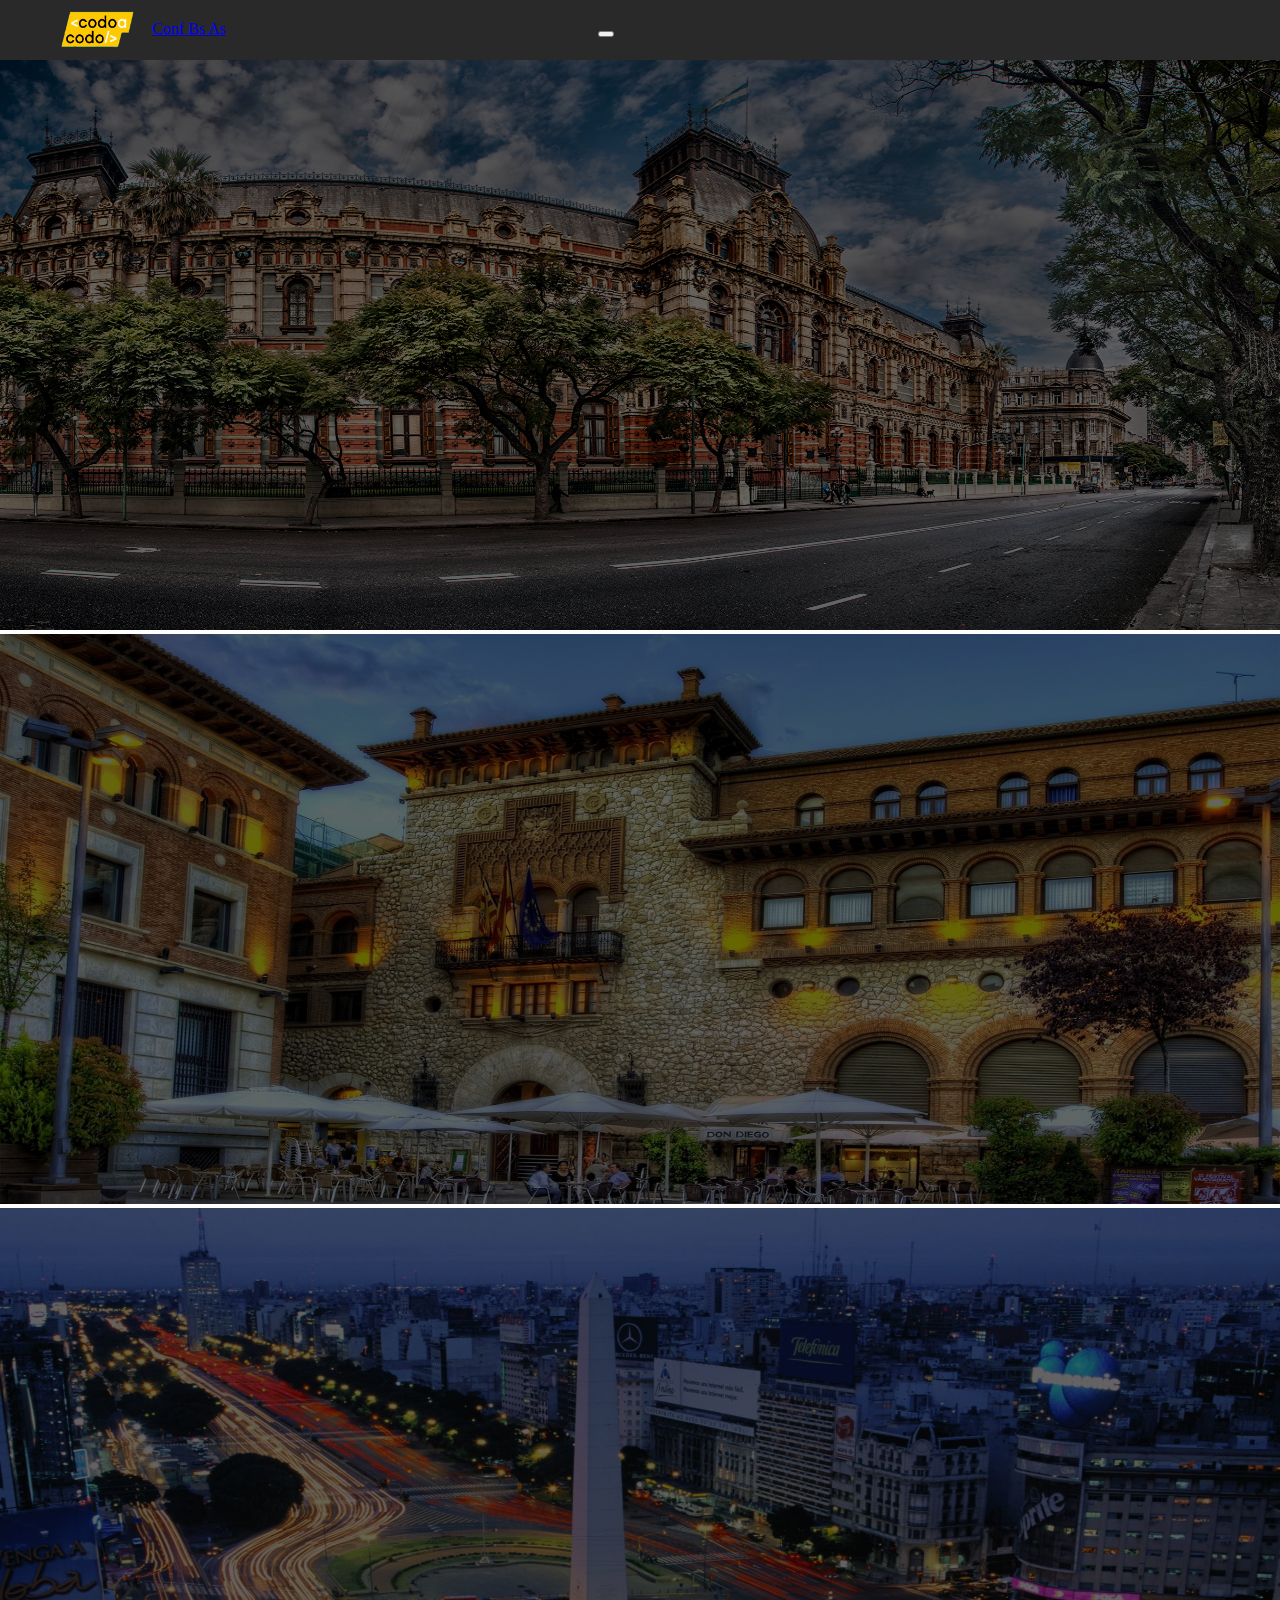
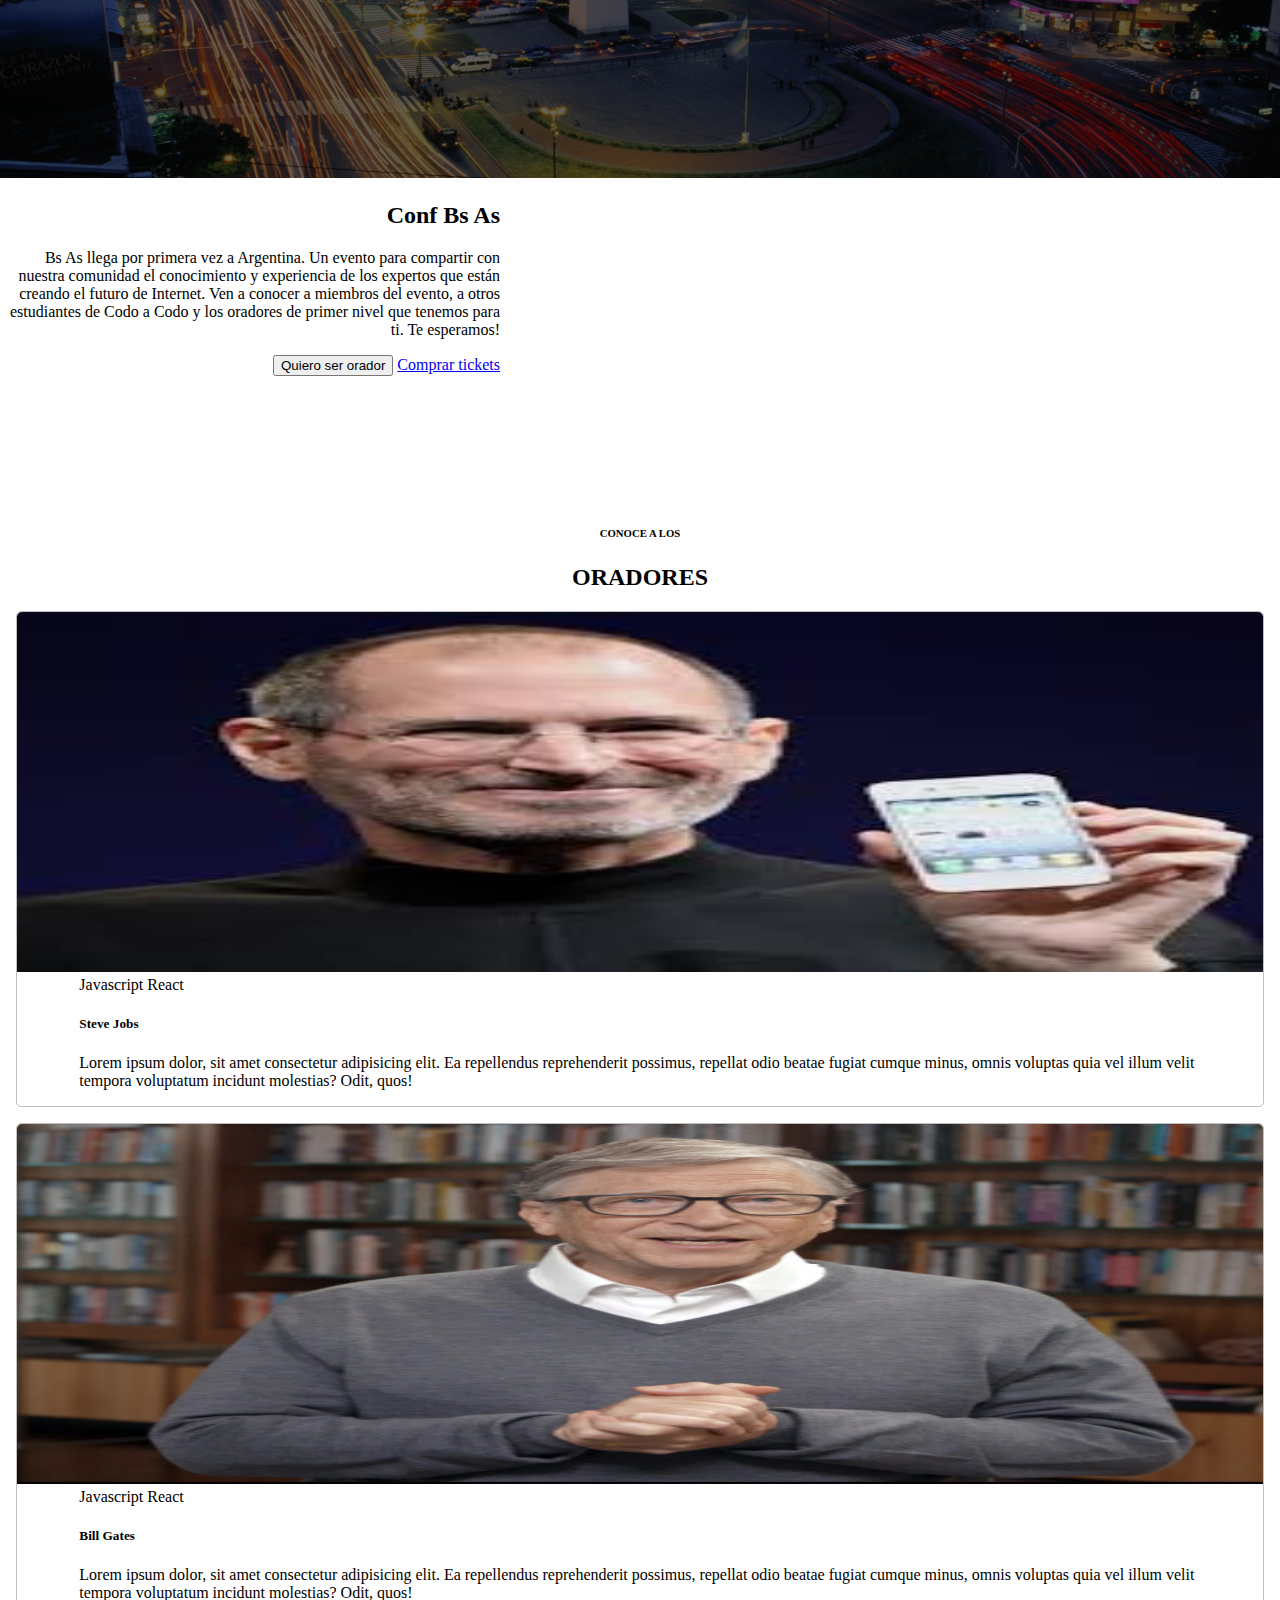
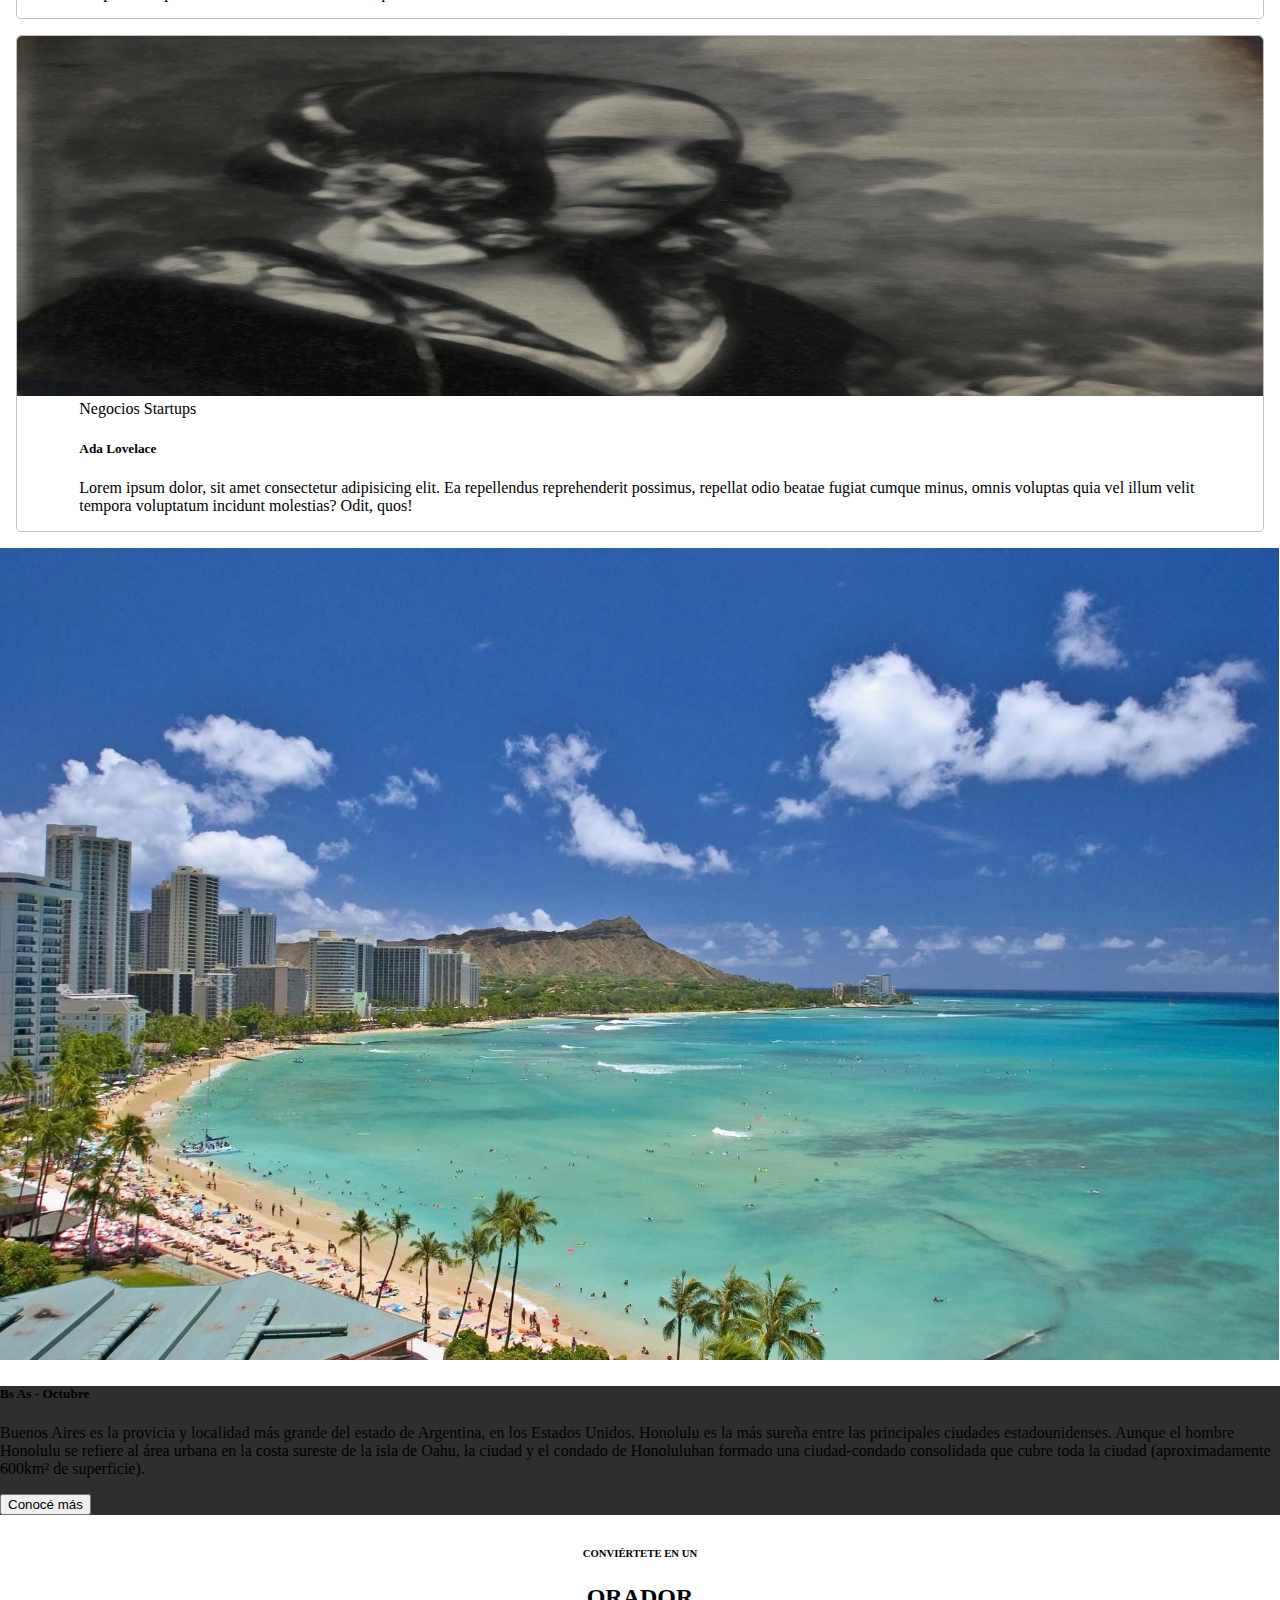
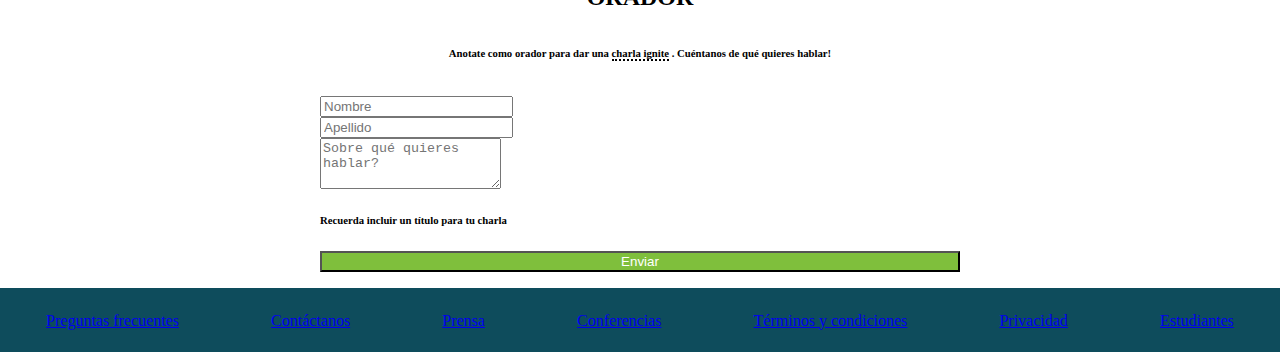
<file: index.html>
<!doctype html>
<html lang="en">
  <head>
    <!-- Required meta tags -->
    <meta charset="utf-8">
    <meta name="viewport" content="width=device-width, initial-scale=1">

    <!-- Bootstrap CSS -->
    <link href="https://cdn.jsdelivr.net/npm/bootstrap@5.1.2/dist/css/bootstrap.min.css" rel="stylesheet" integrity="sha384-uWxY/CJNBR+1zjPWmfnSnVxwRheevXITnMqoEIeG1LJrdI0GlVs/9cVSyPYXdcSF" crossorigin="anonymous">

    <link href="css/styles.css" rel="stylesheet">
    <title>TP INTEGRADOR 2</title>
  </head>

  <body>
    <!-- Inicio nav -->
    <nav class="navbar navbar-expand-lg navbar-dark bg-dark">
        
        <div class="container-fluid">

            <img src="img/codoacodo.png" class="imgnav"  alt="codoacodo"> 
          
          <a class="navbar-brand" href="#">Conf Bs As</a>
          
          <button class="navbar-toggler" type="button" data-bs-toggle="collapse" data-bs-target="#navbarNav" aria-controls="navbarNav" aria-expanded="false" aria-label="Toggle navigation">
            <span class="navbar-toggler-icon"></span>
          </button>
          
            <div class="collapse navbar-collapse" id="navbarNav">
                <ul class="navbar-nav">

                    <li class="nav-item">
                        <a class="nav-link active" aria-current="page" href="#">La conferencia</a>
                    </li>

                    <li class="nav-item">
                        <a class="nav-link" href="#">Los oradores</a>
                    </li>

                    <li class="nav-item">
                        <a class="nav-link" href="#">El lugar y la fecha</a>
                    </li>

                    <li class="nav-item">
                        <a class="nav-link" href="#">Conviértete en orador</a>
                    </li>            
                          
                    <li class="nav-item">
                        <a class="nav-link text-success" href="comprartickets.html" >Comprar tickets</a>
                    </li>
                </ul>
            </div>
       
        </div>
    </nav>
    <!-- Fin  nav -->

    <!-- Inicio carrousel -->

        
    
    <div id="carouselExampleSlidesOnly" class="carousel slide" data-bs-ride="carousel">
        <div class="carousel-inner">

        <div class="carousel-item active">
            <img src="img/ba1.jpg" class="d-block w-100" alt="bsas">
        </div>

        <div class="carousel-item">
            <img src="img/ba2.jpg" class="d-block w-100" alt="bsas">
        </div>

        <div class="carousel-item">
            <img src="img/ba3.jpg" class="d-block w-100" alt="bsas">
        </div>

        </div>

        <div class="carrousel-container">
            <div class="carousel-caption">
                <h2>Conf Bs As</h2>
    
                <p>Bs As llega por primera vez a Argentina. Un evento para compartir con nuestra comunidad el conocimiento y experiencia de los expertos que están creando el futuro de Internet. Ven a conocer a miembros del evento, 
                   a otros estudiantes de Codo a Codo y los oradores de primer nivel que tenemos para ti. Te esperamos!
                </p>
        
                <button type="button" class="btn btn-outline-light">Quiero ser orador</button>
                <!-- <button type="button" class="btn btn-success">Comprar tickets</button> -->
                <a  href="comprartickets.html" class="btn btn-success">Comprar tickets</a> 
        
            </div>
        </div> 

    </div>    
        
    

   <!-- Fin carrousel -->

   <!--Inicio group cards-->
    
    <div class="container">

        <div class="titulo-cardgroup"> 
            <h6>CONOCE A LOS</h6>
            <h2>ORADORES</h2>
        </div>

        <div class="row ">

            <div class="col">
              
                <img src="img/steve.jpg" alt="steve"></img>
                <div class="content">
                    <span class="badge bg-warning text-dark">Javascript</span>
                    <span class="badge bg-info text-light">React</span>

                    <h5 class="card-title">Steve Jobs</h5>
                    
                    <p class="card-text">
                        Lorem ipsum dolor, sit amet consectetur adipisicing elit. Ea repellendus reprehenderit possimus, 
                        repellat odio beatae fugiat cumque minus, omnis voluptas quia vel illum velit tempora voluptatum
                        incidunt molestias? Odit, quos!
                    </p>
                </div>
            </div>

          <div class="col">
            <img src="img/bill.jpg" alt="bill"></img>
            <div class="content">
                <span class="badge bg-warning text-dark">Javascript</span>
                    <span class="badge bg-info text-light">React</span>

                    <h5 class="card-title">Bill Gates</h5>

                    <p class="card-text">
                        Lorem ipsum dolor, sit amet consectetur adipisicing elit. Ea repellendus reprehenderit possimus, 
                        repellat odio beatae fugiat cumque minus, omnis voluptas quia vel illum velit tempora voluptatum
                        incidunt molestias? Odit, quos!
                    </p>
            </div>
          </div>

          <div class="col">
            <img src="img/ada.jpeg" alt="ada"></img>
            <div class="content">
                <span class="badge bg-secondary text-light">Negocios</span>
                <span class="badge bg-danger text-light">Startups</span>

                <h5 class="card-title">Ada Lovelace</h5>

                <p class="card-text">
                      Lorem ipsum dolor, sit amet consectetur adipisicing elit. Ea repellendus reprehenderit possimus, 
                      repellat odio beatae fugiat cumque minus, omnis voluptas quia vel illum velit tempora voluptatum
                      incidunt molestias? Odit, quos!
                </p>
            </div>
          </div>
        </div>
    </div>



    <!-- Fin group card -->

    <!-- Inicio horizontal card -->
    <div class="card mb-3" >
        <div class="row g-0">

            <div class="col-md-6">
                <img src="img/honolulu.jpg" class="img-fluid" alt="honolulu">
            </div>

            <div class="col-md-6">
                <div class="card-body">

                    <h5 class="card-title text-light">Bs As - Octubre</h5>

                    <p class="card-text text-light">
                        Buenos Aires es la provicia y localidad más grande del estado de Argentina, en los Estados Unidos.
                        Honolulu es la más sureña entre las principales ciudades estadounidenses. 
                        Aunque el hombre Honolulu se refiere al área urbana en la costa sureste de la isla de Oahu, 
                        la ciudad y el condado de Honoluluhan formado una ciudad-condado consolidada que cubre toda la 
                        ciudad (aproximadamente 600km² de superficie).
                    </p>
                    
                    <button type="button" class="btn btn-outline-light">Conocé más</button>
                   
                </div>
            </div>
        </div>
    </div>
    <!-- Fin horizontal car -->

    <!-- Inicio form -->

        <div class="form">

            <div class="titulo-form"> 
                <h6>CONVIÉRTETE EN UN</h6>
                <h2>ORADOR</h2>

                <h6>Anotate como orador para dar una <p class="charla-ignite">charla ignite</p> . Cuéntanos de qué quieres hablar!</h6>
            </div>

            <div class="form-input">
                <div class="row">
                    <div class="col-6 mb-3">
                        <input type="email" class="form-control" id="exampleFormControlInput1" placeholder="Nombre">
                    </div>
    
                    <div class="col-6 mb-3">
                        <input type="email" class="form-control" id="exampleFormControlInput1" placeholder="Apellido">
                    </div>
                </div>
                
    
                <div class="mb-3">
                    <textarea class="form-control" id="exampleFormControlTextarea1" rows="3" placeholder="Sobre qué quieres hablar?"></textarea>
                </div>

                <div>
                    <h6 class="text-secondary">Recuerda incluir un título para tu charla</h6>
                </div>

                <div class="enviar">
                    <button type="button" class="btn">Enviar</button>
                </div>
                

            </div>            

        </div>

    <!--Fin del form  -->

    <!-- Inicio footer -->

    <footer class="footer-container">

        
        <div class="col-footer">
            <a class="cambiar nav-link active  text-light" aria-current="page" href="#">Preguntas frecuentes</a>
        </div>

        <div class="col-footer">
            <a class=" cambiar nav-link active  text-light" aria-current="page" href="#">Contáctanos</a>
        </div>

        <div class="col-footer">
            <a class="nav-link active  text-light" aria-current="page" href="#">Prensa</a>
        </div>

        <div class="col-footer">
            <a class="nav-link active  text-light" aria-current="page" href="#">Conferencias</a>
        </div>

        <div class="col-footer">
            <a class="nav-link active  text-light" aria-current="page" href="#">Términos y condiciones</a>
        </div>

        <div class="col-footer">
            <a class="nav-link active  text-light" aria-current="page" href="#">Privacidad</a>
        </div>

        <div class="col-footer">
            <a class="nav-link active  text-light" aria-current="page" href="#">Estudiantes</a>
        </div>
        

       

    </footer>



    <!-- Optional JavaScript; choose one of the two! -->

    <!-- Option 1: Bootstrap Bundle with Popper -->
    <script src="https://cdn.jsdelivr.net/npm/bootstrap@5.1.2/dist/js/bootstrap.bundle.min.js" integrity="sha384-kQtW33rZJAHjgefvhyyzcGF3C5TFyBQBA13V1RKPf4uH+bwyzQxZ6CmMZHmNBEfJ" crossorigin="anonymous"></script>

    <!-- Option 2: Separate Popper and Bootstrap JS -->
    <!--
    <script src="https://cdn.jsdelivr.net/npm/@popperjs/core@2.10.2/dist/umd/popper.min.js" integrity="sha384-7+zCNj/IqJ95wo16oMtfsKbZ9ccEh31eOz1HGyDuCQ6wgnyJNSYdrPa03rtR1zdB" crossorigin="anonymous"></script>
    <script src="https://cdn.jsdelivr.net/npm/bootstrap@5.1.2/dist/js/bootstrap.min.js" integrity="sha384-PsUw7Xwds7x08Ew3exXhqzbhuEYmA2xnwc8BuD6SEr+UmEHlX8/MCltYEodzWA4u" crossorigin="anonymous"></script>
    -->
  </body>
</html>
</file>
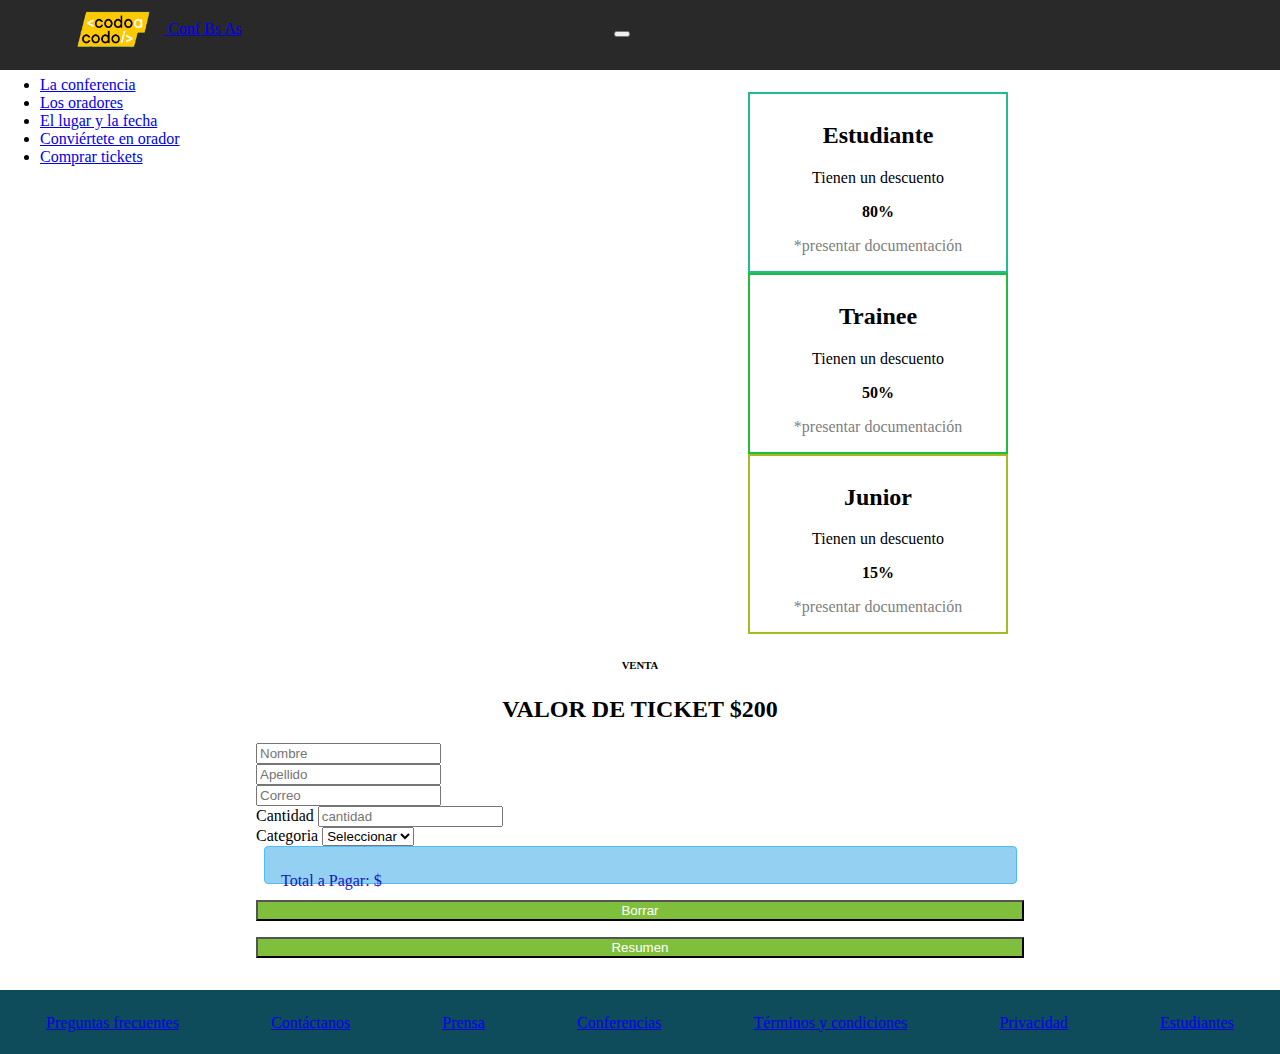
<file: comprartickets.html>
<!DOCTYPE html>
<html lang="en">
<head>
    <meta charset="UTF-8">
    <meta http-equiv="X-UA-Compatible" content="IE=edge">
    <meta name="viewport" content="width=device-width, initial-scale=1.0">
    <!-- Bootstrap CSS -->
    <link href="https://cdn.jsdelivr.net/npm/bootstrap@5.1.2/dist/css/bootstrap.min.css" rel="stylesheet" integrity="sha384-uWxY/CJNBR+1zjPWmfnSnVxwRheevXITnMqoEIeG1LJrdI0GlVs/9cVSyPYXdcSF" crossorigin="anonymous">
    <link rel="stylesheet" href="css/stylescomprartickets.css">
    <title>Comprar tickets</title>
</head>
<body>
    
    <nav class="navbar navbar-expand-lg navbar-dark bg-dark">
        
        <div class="container-fluid">

            <a href="index.html" class="imgnav"  alt="codoacodo"> <img src="img/codoacodo.png" class="imgnav"> </a>
          
          <a class="navbar-brand" href="#">Conf Bs As</a>
          
          <button class="navbar-toggler" type="button" data-bs-toggle="collapse" data-bs-target="#navbarNav" aria-controls="navbarNav" aria-expanded="false" aria-label="Toggle navigation">
            <span class="navbar-toggler-icon"></span>
          </button>
          
            <div class="collapse navbar-collapse" id="navbarNav">
                <ul class="navbar-nav">

                    <li class="nav-item">
                        <a class="nav-link active" aria-current="page" href="#">La conferencia</a>
                    </li>

                    <li class="nav-item">
                        <a class="nav-link" href="#">Los oradores</a>
                    </li>

                    <li class="nav-item">
                        <a class="nav-link" href="#">El lugar y la fecha</a>
                    </li>

                    <li class="nav-item">
                        <a class="nav-link" href="#">Conviértete en orador</a>
                    </li>            
                          
                    <li class="nav-item">
                        <a class="nav-link text-success" href="comprartickets.html" >Comprar tickets</a>
                    </li>
                </ul>
            </div>
       
        </div>
    </nav>
    
    <!-- Fin nav -->

    <div>
        
    </div>

    <!-- Inicio cuadrados -->

    <div class="cuadrados-container">

        <div class="row aver">

            <div class="col-4" id="estudiante">
                    
                <h2>Estudiante</h2>
                <p>Tienen un descuento</p>
                <p><b>80%</b></p>
                <p class="presentar">*presentar documentación</p>
            </div>

            <div class="col-4" id="trainee">
                <h2>Trainee</h2>
                <p>Tienen un descuento</p>
                <p><b>50%</b></p>
                <p class="presentar">*presentar documentación</p>
            </div>

            <div class="col-4" id="junior">
                <h2>Junior</h2>
                <p>Tienen un descuento</p>
                <p><b>15%</b></p>
                <p class="presentar">*presentar documentación</p>
            </div>

        </div>

    </div>

    <!-- Inicio form -->


        <div>
            <div>

                <div class="venta">
                    <h6>VENTA</h6>
                    <h2>VALOR DE TICKET $200</h2>
                </div>
    
            </div>
    
            <form class="row g-3" id="formulariocontainer">
    
                <div class="col-md-6">
                  <input type="text" class="form-control" id="nombre" placeholder="Nombre">
                </div>
    
                <div class="col-md-6">
                  <input type="text" class="form-control" id="apellido" placeholder="Apellido">
                </div>
    
                <div class="col-12">
                  <input type="email" class="form-control" id="correo" placeholder="Correo">
                </div>
                
                <div class="col-md-6">
                  <label for="inputCity" class="form-label">Cantidad</label>
                  <input type="number" class="form-control" id="cantidad" placeholder="cantidad">
                </div>

                <div class="col-md-6">
                  <label for="inputState" class="form-label">Categoria</label>
                  <select id="categoria" class="form-select">
                    <option selected>Seleccionar</option>
                    <option value="80">Estudiante</option>
                    <option value="50">Trainee</option>
                    <option value="15">Junior</option>
                  </select>
                </div>
                
                <div class="col-12" id="total-pagar-container">
                    <p id="total-pagar" class="total-pagar-diseño">Total a Pagar: $</p>
                    <p id="total-pagar-mostrar" class="total-pagar-mostrar-diseño"></p>
                </div>
                
                <div class="col-md-6 enviar">
                    <button type="reset" class="btn" id="borrar" value="Borrar" >Borrar</button>
                </div>

                <div class="col-md-6 enviar">
                    <button type="button" class="btn" id="resumen" value="Resumen" >Resumen</button>
                </div>

            </form>
        </div>
        
        

   


    <!-- Inicio footer -->

    <footer class="footer-container">

        
        <div class="col-footer">
            <a class="cambiar nav-link active  text-light" aria-current="page" href="#">Preguntas frecuentes</a>
        </div>

        <div class="col-footer">
            <a class=" cambiar nav-link active  text-light" aria-current="page" href="#">Contáctanos</a>
        </div>

        <div class="col-footer">
            <a class="nav-link active  text-light" aria-current="page" href="#">Prensa</a>
        </div>

        <div class="col-footer">
            <a class="nav-link active  text-light" aria-current="page" href="#">Conferencias</a>
        </div>

        <div class="col-footer">
            <a class="nav-link active  text-light" aria-current="page" href="#">Términos y condiciones</a>
        </div>

        <div class="col-footer">
            <a class="nav-link active  text-light" aria-current="page" href="#">Privacidad</a>
        </div>

        <div class="col-footer">
            <a class="nav-link active  text-light" aria-current="page" href="#">Estudiantes</a>
        </div>
        
    </footer>


    <!-- Option 1: Bootstrap Bundle with Popper -->
    <script src="https://cdn.jsdelivr.net/npm/bootstrap@5.1.2/dist/js/bootstrap.bundle.min.js" integrity="sha384-kQtW33rZJAHjgefvhyyzcGF3C5TFyBQBA13V1RKPf4uH+bwyzQxZ6CmMZHmNBEfJ" crossorigin="anonymous"></script>
    <script src="js/js.js"></script>
</body>
</html>
</file>
<file: css/styles.css>
body{
    margin: 0px;
    box-sizing: border-box;
}
*, ::after, ::before {
    box-sizing: border-box;
}

/* Nav */
.navbar{
    padding: 0px;
    height: 60px;
}

.container-fluid{
   background-color: #29292a;
   height: 70px;
}

/* Elements nav */
.imgnav{
    height: 60px;
    width: 100px;
    margin-left: 3rem;
    vertical-align: middle;
}

.collapse{
    flex-grow: unset;
}

/* Palabras nav */

.navbar-brand{
    padding-right: 23rem;
}

.green{
    color: green;
}

/* carrousel caption */

.carousel-caption{
    
    left: 50%;
    bottom: 60px;
    text-align: right;
    width: 500px;
    height: 300px
}

/* Carrousel img */

.d-block{
    filter: brightness(40%);
    height: 570px;
    width: 100%;
    opacity: 150%;
}

/* Group cards */

.titulo-cardgroup{
    text-align: center;
    margin-top: 1rem;
}

.container{
    margin: auto;
    align-items: center;
    
}

.row{
    margin: auto;
  
}
.col{
    
    align-items: center;
    border: 1px solid rgb(192, 190, 190);
    border-radius: 5px;
    margin: 1rem;
    padding: 0px;
}

.col img{
    width: 100%;
    height: 360px;
    border-top-left-radius:  5px;
    border-top-right-radius:  5px;
    
}

.content{
    width: 90%;
    margin: auto;
    text-align: left;
    margin-bottom: 1rem;
}

.content span{
    margin-top: 1rem;
    
}




/* Card honolulu */

.card{
    width: 100%;
    border: 0px;
}
.card-body{
    width: 100%;
    background-color: #2e2e2e;
    height: 100%;
}

.img-fluid{
    width: 100%;
    border-right: 1px solid white;
    height: 100%;
}

/* Form */
.form{
    width: 50%;
    align-items: center;
    margin: auto;
    margin-top: 2rem;
    
}
.col-6{
    padding: 0px;
    padding-right: 10px;
}

.col-6 input{
    padding-right: 10px;
 
}



.form-input{
    margin-bottom: 1rem;
}

.enviar button{
    width: 100%;
    color: white;
    background-color: #7fbf3c;

}

.titulo-form{
    text-align: center;
}
.charla-ignite{
    display: inline-block;
    border-bottom: dotted 2px;
}

.img-fluid{
    margin: 0px;
}

.mb-3{
    display: flex;
}

/* Footer */

.footer-container{
    width: 100%;
    height: 4rem;
    background-color: #0e4c5c;
    display: flex;
    justify-content: center;
    position: relative;
}

.col-footer{
    text-align: center;
    margin: auto;
}

.col-footer a{
    vertical-align: middle;
    width: 123px;
}
</file>
<file: css/stylescomprartickets.css>
body{
    margin: 0px;
    box-sizing: border-box;
}
*, ::after, ::before {
    box-sizing: border-box;
}

/* Nav */
.navbar{
    padding: 0px;
    height: 60px;
    margin-bottom: 2rem;
}

.container-fluid{
   background-color: #29292a;
   height: 70px;
}

/* Elements nav */
.imgnav{
    height: 60px;
    width: 100px;
    margin-left: 2rem;
    vertical-align: middle;
}

.collapse{
    flex-grow: unset;
}

/* Palabras nav */

.navbar-brand{
    padding-right: 23rem;
}

.green{
    color: green;
}
/* Fin nav */

/* .container-comprar{
     width: 70%; 
    background-color: lightblue;
    margin: auto;
} */



/* inicio cuadrados */
.cuadrados-container{
    width: 60%;
    margin: auto;
    /* background-color: lightcoral; */
}

.row aver{
    width: 70%;
    margin: auto;
    height: 180px;
}


.col-4{
    margin: auto;
    text-align: center;     
    vertical-align: middle;
    /* background-color: lightblue; */
}

#estudiante{
    border: solid 2px rgb(34, 187, 149);
    margin-right: 1rem;
    text-align: center;
    width: 260px;
    padding-top: 0.5rem;
}

#trainee{
    border: solid 2px rgb(34, 187, 60);
    margin-right: 1rem;
    text-align: center;
    padding-top: 0.5rem;
    width: 260px;
}

#junior{
    border: solid 2px rgb(164, 187, 34);
    margin-right: 1rem;
    text-align: center;
    padding-top: 0.5rem;
    width: 260px;
}

.presentar{
    color: grey;
}

/* Fin cuadrados */

/* form */

.venta{
    text-align: center;
    margin-top: 2rem;
    width: 70%;
    margin: auto;
}

#formulariocontainer{
    width: 60%;
    margin: auto;
}


#total-pagar-container{
    background-color: #93d0f1;
    border: 1px #51bbf5 solid;
    border-radius: 4px ;
    height: 38px;
    vertical-align: middle;
    text-align: left;
    padding-top: 0.4rem;
    padding-left: 1rem;
    margin-left: 0.5rem;
    margin-right: -0.5rem;
    width: 98%;
}
#total-pagar{
    
    color: #1717bd;
}

.total-pagar-diseño{
    color: #1717bd;
    display: inline-block;
}
.total-pagar-mostrar-diseño{
    color: #1717bd;
    display: inline-block;
    margin-bottom: 1rem;
}

.enviar button{
    width: 100%;
    color: white;
    background-color: #7fbf3c;
    margin-top: 1rem;
   
}

#borrar{
    width: 100%;
    color: white;
    background-color: #7fbf3c;
    margin-top: 1rem;
}



/* Footer */

.footer-container{
    width: 100%;
    height: 4rem;
    background-color: #0e4c5c;
    display: flex;
    justify-content: center;
    position: relative;
    margin-top: 2rem;
}

.col-footer{
    text-align: center;
    margin: auto;
}

.col-footer a{
    vertical-align: middle;
    width: 123px;
}
</file>
